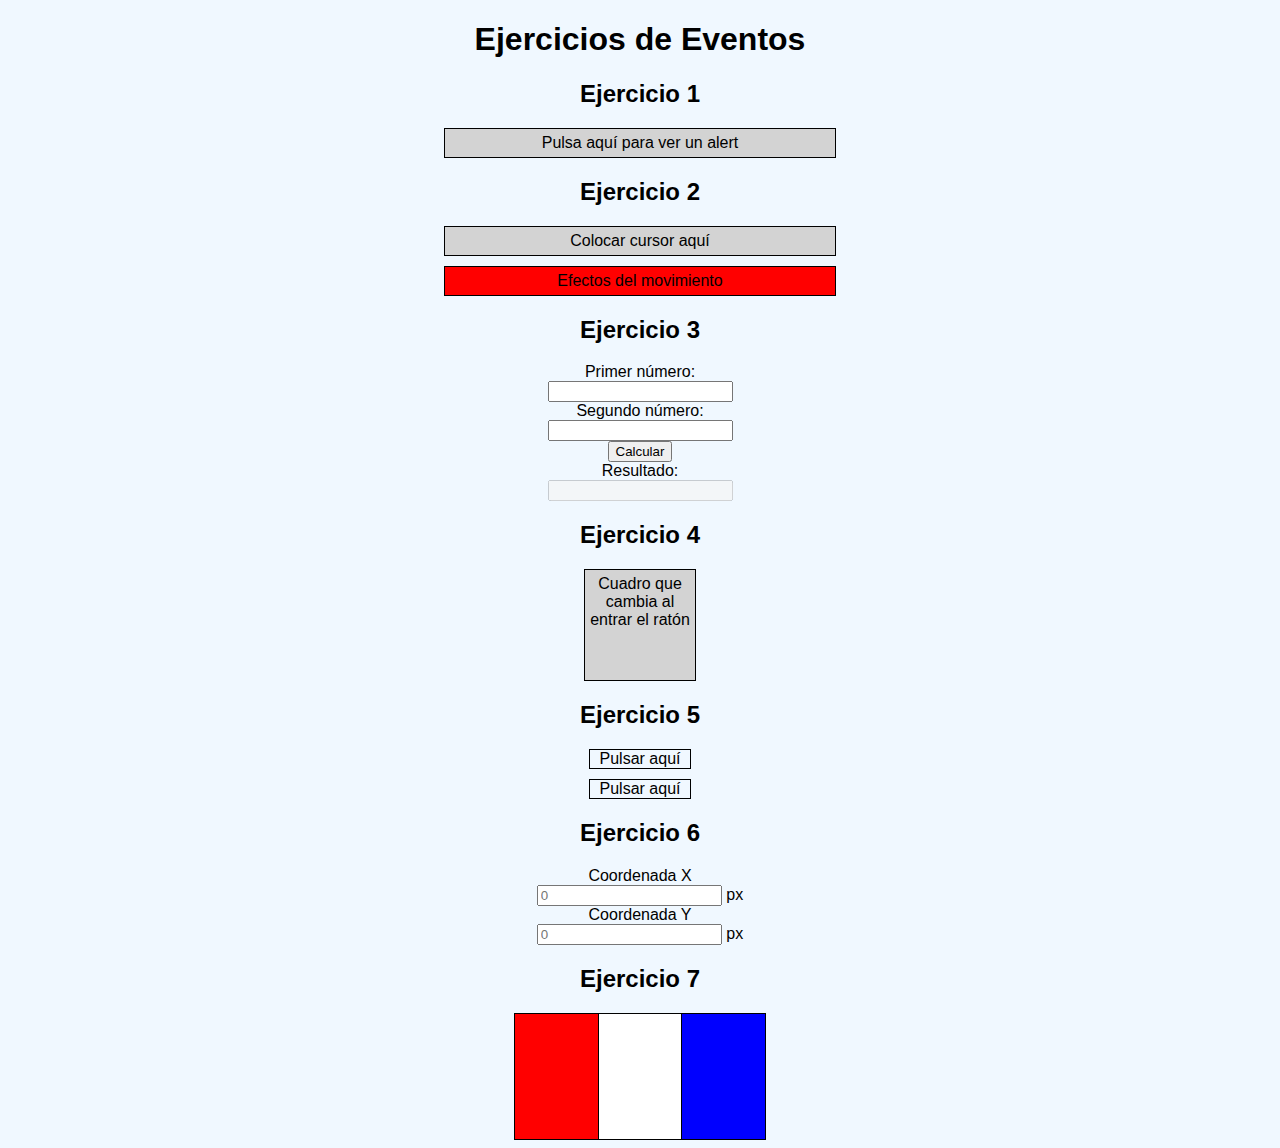
<file: Prog Sist Inf/11.Eventos/index.html>
<!DOCTYPE html>
<html lang="en">
<head>
  <script> 
  // Este evento espera a que toda la página cargue
    window.addEventListener("load", (event) => {
      console.log("La página ha cargado");
      // Aunque está varias líneas antes del input de precio, si conseguimos seleccionar el input
      let el = document.getElementById("precio")
      console.log(el)
      
      // Ejercicio 4
      ej4()
  });
  </script>
  
  <meta charset="UTF-8">
  <meta name="viewport" content="width=device-width, initial-scale=1.0">
  <title>Eventos</title>
  <style>
    body{
      background-color: aliceblue;
      text-align: center;
      font-family:'Segoe UI', Tahoma, Geneva, Verdana, sans-serif;
    }
    .borde{
      border: 1px solid black;
      padding: 5px;
      width: 30%;
      background-color: lightgray;
      margin: 10px auto;
    }
    .rojo{
      background-color: red;
    }
  </style>
</head>
<body>
    <h1>Ejercicios de Eventos</h1>
    <!-- Ejercicio 1 -->
    <h2>Ejercicio 1</h2>
    <div onclick="ej1()" class="borde">Pulsa aquí para ver un alert</div>
    <!-- Ejercicio 2 -->
    <h2>Ejercicio 2</h2>
    <div onmouseenter="ej2('dentro')" onmouseleave="ej2('fuera')" class="borde">Colocar cursor aquí</div>
    <div class="borde rojo">Efectos del movimiento</div>
    <!-- Ejercicio 3 -->
    <h2>Ejercicio 3</h2>
    <form>
      <label>Primer número:</label><br>
      <input id="precio" type="number"><br>
      <label>Segundo número:</label><br>
      <input id="cantidad" type="number"><br>
      <input type="button" id="enviar" value="Calcular"><br>
      <label>Resultado:</label><br>
      <input id="total" readonly disabled>
    </form>

   <!-- Ejercicio 4 -->
   <h2>Ejercicio 4</h2>             
    <div style="display: block; width: 100px; height: 100px;" class="borde" id="cuadro">
      Cuadro que cambia al entrar el ratón            
    </div>

    <!-- Ejercicio 5 -->
    <h2>Ejercicio 5</h2> 
      <style>
      .boton{display:block; width:100px;cursor:pointer;margin: 10px;border:1px solid black}
      </style> 

      <div id="boton1" class="boton" style="margin:10px auto;">Pulsar aquí</div>
      <div id="boton2" class="boton" style="margin:10px auto;">Pulsar aquí</div>

    <!-- Ejercicio 6 -->
    <h2>Ejercicio 6</h2>
    <label>Coordenada X</label><br>          
    <input id="cX" placeholder="0" readonly><span> px</span>
    <br>
    <label>Coordenada Y</label><br>           
    <input id="cY" placeholder="0" readonly><span> px</span>

    <!-- Ejercicio 7 -->
    <h2>Ejercicio 7</h2>
    
    <style>
    #red {
      flex-grow: 1;
      background: red;
    }
    #white{
      border-left: 1px solid black;
      border-right: 1px solid black;
      flex-grow: 1;
      background: white;
    }

    #blue {
      flex-grow: 1;
      background: blue;
    }
    </style>
  <div style="display: flex; width: 250px; height: 125px; border:1px solid black; margin: 0 auto;">
    <div id="red"></div>
    <div id="white"></div>
    <div id="blue"></div>
  </div>
  <script src="./1.js"></script>
  <script src="./2.js"></script>
  <script src="./3.js"></script>
  <script src="./4.js"></script>
  <script src="./5.js"></script>
  <!--<script src="./6.js"></script>-->
  <script src="./7.js"></script>
  <script>
  // Este evento sucede antes del de "load" y también nos permite acceder a elementos del DOM
  window.addEventListener("DOMContentLoaded", (event) => {
    console.log("El DOM está disponible");
    let el = document.getElementById("precio")
    console.log(el)
  });
  </script>
</body>
</html>
</file>
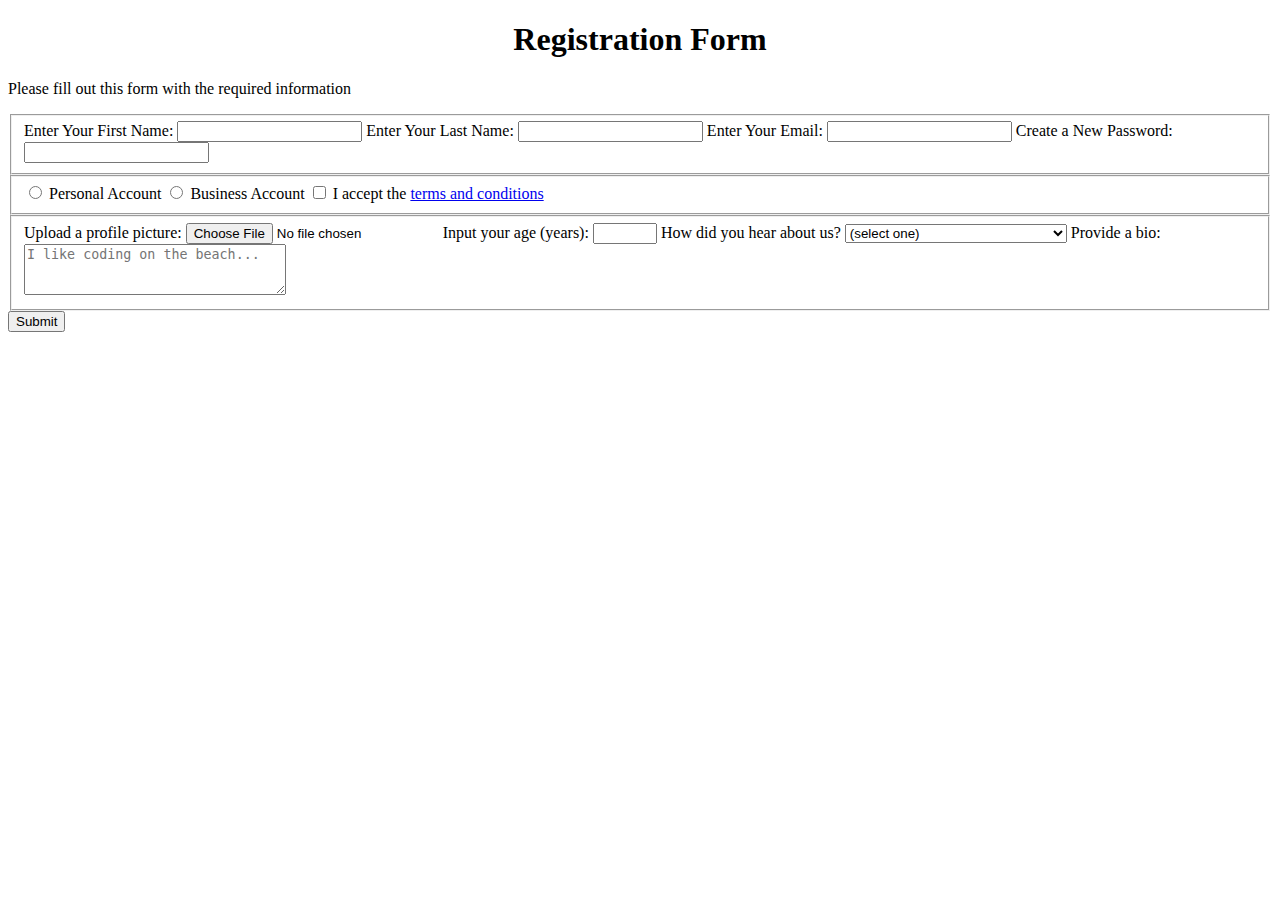
<file: Prog Sist Inf/Colored_markers_fcodecamp/index.html>
<!DOCTYPE html>
<html lang="en">
  <head>
    <meta charset="UTF-8">
    <title>Registration Form</title>
    <link rel="stylesheet" href="styles.css" />
  </head>
  <body>
    <h1>Registration Form</h1>
    <p>Please fill out this form with the required information</p>
    <form method="post" action='https://register-demo.freecodecamp.org'>
      <fieldset>
        <label for="first-name">Enter Your First Name: <input id="first-name" name="first-name" type="text" required /></label>
        <label for="last-name">Enter Your Last Name: <input id="last-name" name="last-name" type="text" required /></label>
        <label for="email">Enter Your Email: <input id="email" name="email" type="email" required /></label>
        <label for="new-password">Create a New Password: <input id="new-password" name="new-password" type="password" pattern="[a-z0-5]{8,}" required /></label>
      </fieldset>
      <fieldset>
        <label for="personal-account"><input id="personal-account" type="radio" name="account-type" class="inline" /> Personal Account</label>
        <label for="business-account"><input id="business-account" type="radio" name="account-type" class="inline" /> Business Account</label>
        <label for="terms-and-conditions">
          <input id="terms-and-conditions" type="checkbox" required name="terms-and-conditions" class="inline" /> I accept the <a href="https://www.freecodecamp.org/news/terms-of-service/">terms and conditions</a>
        </label>
      </fieldset>
      <fieldset>
        <label for="profile-picture">Upload a profile picture: <input id="profile-picture" type="file" name="file" /></label>
        <label for="age">Input your age (years): <input id="age" type="number" name="age" min="13" max="120" /></label>
        <label for="referrer">How did you hear about us?
          <select id="referrer" name="referrer">
            <option value="">(select one)</option>
            <option value="1">freeCodeCamp News</option>
            <option value="2">freeCodeCamp YouTube Channel</option>
            <option value="3">freeCodeCamp Forum</option>
            <option value="4">Other</option>
          </select>
        </label>
        <label for="bio">Provide a bio:
          <textarea id="bio" name="bio" rows="3" cols="30" placeholder="I like coding on the beach..."></textarea>
        </label>
      </fieldset>
      <input type="submit" value="Submit" />
    </form>
  </body>
</html>
</file>
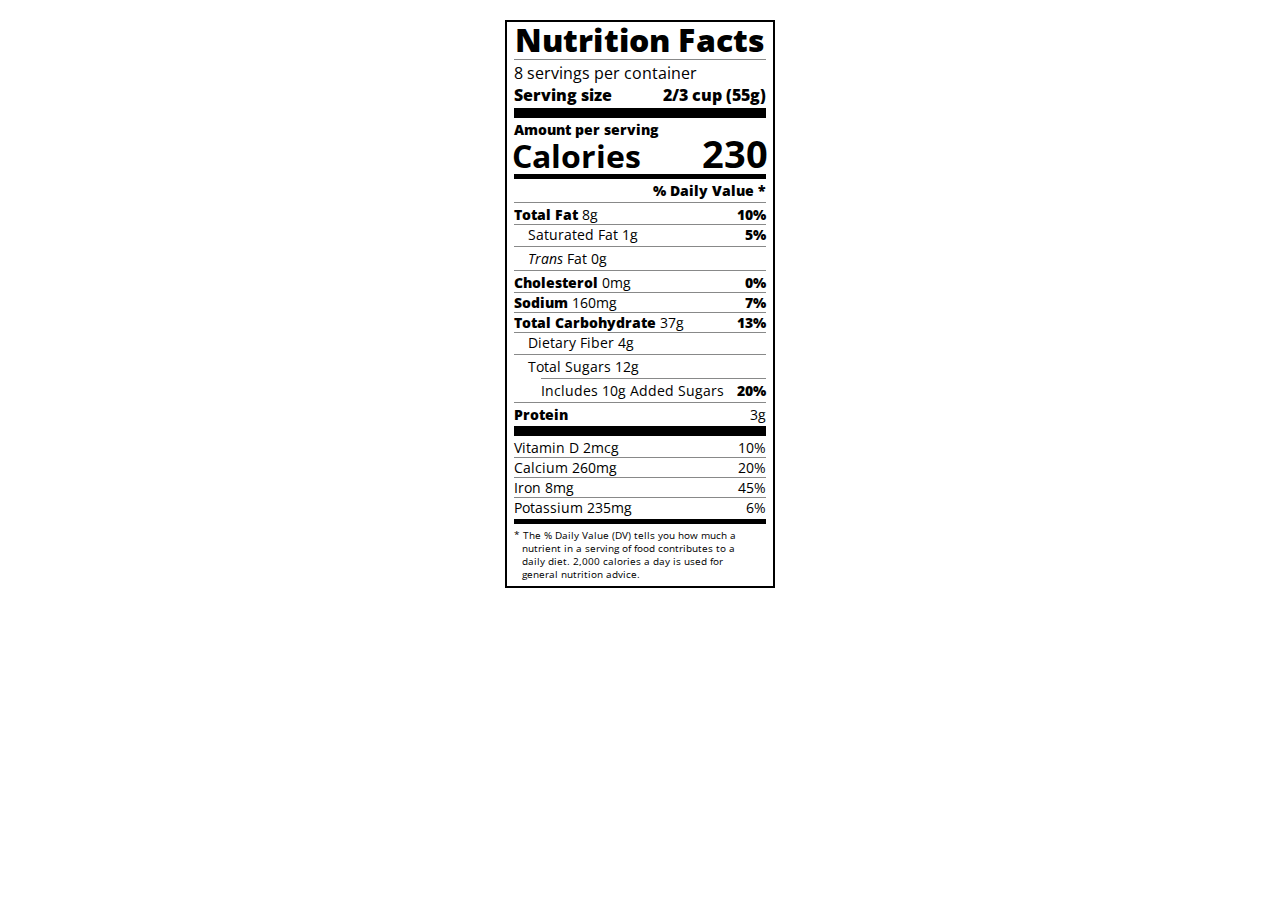
<file: Prog Sist Inf/nutritional_label_fcodecamp/index.html>
<!DOCTYPE html>
<html lang="en">

<head>
  <meta charset="UTF-8">
  <title>Nutrition Label</title>
  <link href="https://fonts.googleapis.com/css?family=Open+Sans:400,700,800" rel="stylesheet">
  <link href="./styles.css" rel="stylesheet">
</head>

<body>
  <div class="label">
    <header>
      <h1 class="bold">Nutrition Facts</h1>
      <div class="divider"></div>
      <p>8 servings per container</p>
      <p class="bold">Serving size <span>2/3 cup (55g)</span></p>
    </header>
    <div class="divider large"></div>
    <div class="calories-info">
      <div class="left-container">
        <h2 class="bold small-text">Amount per serving</h2>
        <p>Calories</p>
      </div>
      <span>230</span>
    </div>
    <div class="divider medium"></div>
    <div class="daily-value small-text">
      <p class="bold right no-divider">% Daily Value *</p>
      <div class="divider"></div>
      <p><span><span class="bold">Total Fat</span> 8g</span> <span class="bold">10%</span></p>
      <p class="indent no-divider">Saturated Fat 1g <span class="bold">5%</span></p>
      <div class="divider"></div>
      <p class="indent no-divider"><span><i>Trans</i> Fat 0g</span></p>
      <div class="divider"></div>
      <p><span><span class="bold">Cholesterol</span> 0mg</span> <span class="bold">0%</span></p>
      <p><span><span class="bold">Sodium</span> 160mg</span> <span class="bold">7%</span></p>
      <p><span><span class="bold">Total Carbohydrate</span> 37g</span> <span class="bold">13%</span></p>
      <p class="indent no-divider">Dietary Fiber 4g</p>
      <div class="divider"></div>
      <p class="indent no-divider">Total Sugars 12g</p>
      <div class="divider double-indent"></div>
      <p class="double-indent no-divider">Includes 10g Added Sugars <span class="bold">20%</span>
      <div class="divider"></div>
      <p class="no-divider"><span class="bold">Protein</span> 3g</p>
      <div class="divider large"></div>
      <p>Vitamin D 2mcg <span>10%</span></p>
      <p>Calcium 260mg <span>20%</span></p>
      <p>Iron 8mg <span>45%</span></p>
      <p class="no-divider">Potassium 235mg <span>6%</span></p>
    </div>
    <div class="divider medium"></div>
    <p class="note">* The % Daily Value (DV) tells you how much a nutrient in a serving of food contributes to a daily
      diet. 2,000 calories a day is used for general nutrition advice.</p>
  </div>
</body>
</html>
</file>
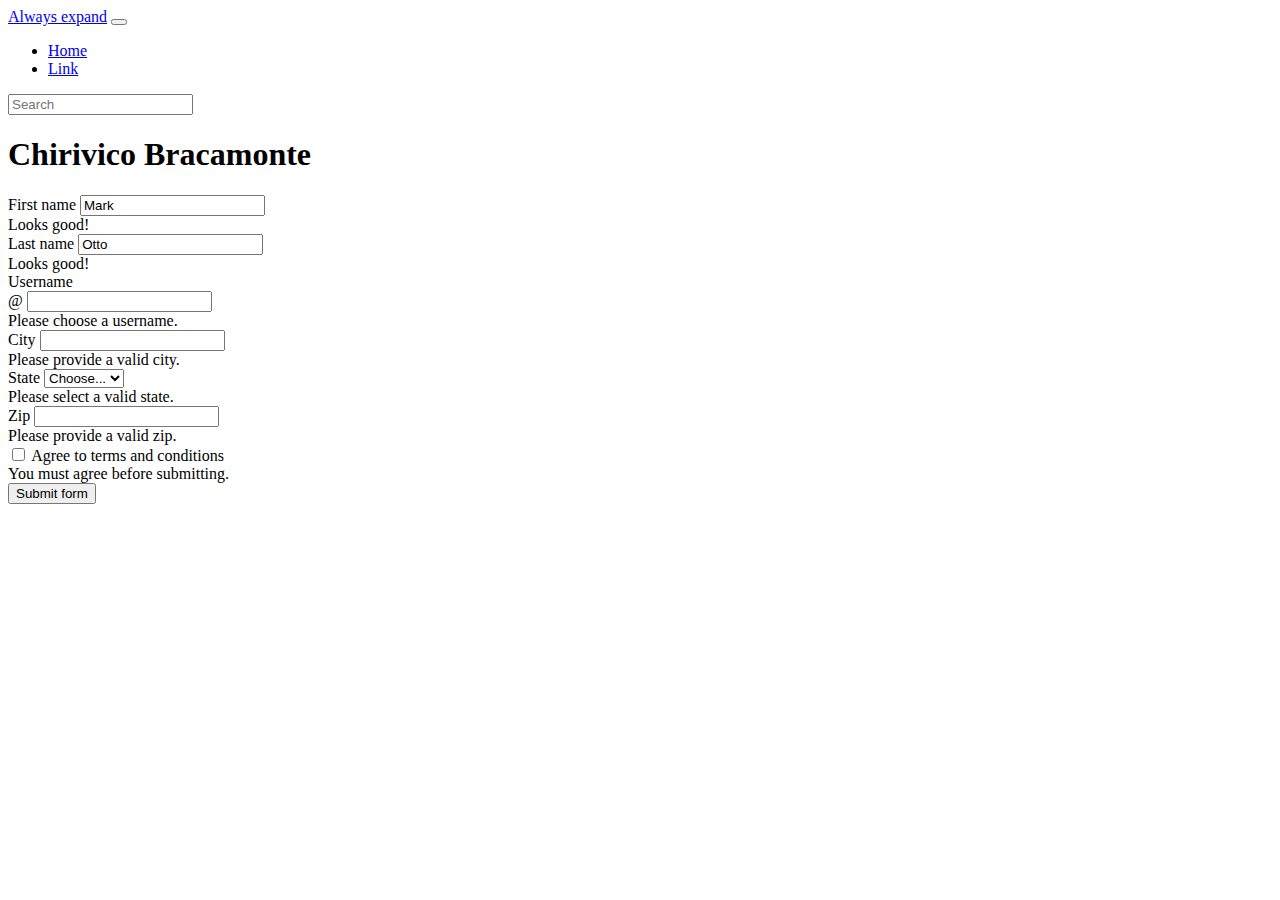
<file: HTML y CSS/bootstrap.v01.html>
<!DOCTYPE html>
<html lang="en">
<head>
    <meta charset="UTF-8">
    <meta http-equiv="X-UA-Compatible" content="IE=edge">
    <meta name="viewport" content="width=device-width, initial-scale=1.0">
    <title>Bootstrap_v0.1</title>
    <link href="https://cdn.jsdelivr.net/npm/bootstrap@5.3.0-alpha3/dist/css/bootstrap.min.css" rel="stylesheet" integrity="sha384-KK94CHFLLe+nY2dmCWGMq91rCGa5gtU4mk92HdvYe+M/SXH301p5ILy+dN9+nJOZ" crossorigin="anonymous">
</head>
<body>
    <nav class="navbar navbar-expand navbar-dark bg-dark" aria-label="Second navbar example">
        <div class="container-fluid">
          <a class="navbar-brand" href="#">Always expand</a>
          <button class="navbar-toggler" type="button" data-bs-toggle="collapse" data-bs-target="#navbarsExample02" aria-controls="navbarsExample02" aria-expanded="false" aria-label="Toggle navigation">
            <span class="navbar-toggler-icon"></span>
          </button>
    
          <div class="collapse navbar-collapse" id="navbarsExample02">
            <ul class="navbar-nav me-auto">
              <li class="nav-item">
                <a class="nav-link active" aria-current="page" href="#">Home</a>
              </li>
              <li class="nav-item">
                <a class="nav-link" href="#">Link</a>
              </li>
            </ul>
            <form role="search">
              <input class="form-control" type="search" placeholder="Search" aria-label="Search">
            </form>
          </div>
        </div>
      </nav>
    <h1 class="m-5 p-5 text-center">Chirivico Bracamonte</h1>
  
    <div class="">
        <div class="container  text-center"><div class="bd-example">
        <form class="row g-3">
          <div class="col-md-4">
            <label for="validationServer01" class="form-label">First name</label>
            <input type="text" class="form-control is-valid" id="validationServer01" value="Mark" required="">
            <div class="valid-feedback">
              Looks good!
            </div>
          </div>
          <div class="col-md-4">
            <label for="validationServer02" class="form-label">Last name</label>
            <input type="text" class="form-control is-valid" id="validationServer02" value="Otto" required="">
            <div class="valid-feedback">
              Looks good!
            </div>
          </div>
          <div class="col-md-4">
            <label for="validationServerUsername" class="form-label">Username</label>
            <div class="input-group has-validation">
              <span class="input-group-text" id="inputGroupPrepend3">@</span>
              <input type="text" class="form-control is-invalid" id="validationServerUsername" aria-describedby="inputGroupPrepend3" required="">
              <div class="invalid-feedback">
                Please choose a username.
              </div>
            </div>
          </div>
          <div class="col-md-6">
            <label for="validationServer03" class="form-label">City</label>
            <input type="text" class="form-control is-invalid" id="validationServer03" required="">
            <div class="invalid-feedback">
              Please provide a valid city.
            </div>
          </div>
          <div class="col-md-3">
            <label for="validationServer04" class="form-label">State</label>
            <select class="form-select is-invalid" id="validationServer04" required="">
              <option selected="" disabled="" value="">Choose...</option>
              <option>...</option>
            </select>
            <div class="invalid-feedback">
              Please select a valid state.
            </div>
          </div>
          <div class="col-md-3">
            <label for="validationServer05" class="form-label">Zip</label>
            <input type="text" class="form-control is-invalid" id="validationServer05" required="">
            <div class="invalid-feedback">
              Please provide a valid zip.
            </div>
          </div>
          <div class="col-12">
            <div class="form-check">
              <input class="form-check-input is-invalid" type="checkbox" value="" id="invalidCheck3" required="">
              <label class="form-check-label" for="invalidCheck3">
                Agree to terms and conditions
              </label>
              <div class="invalid-feedback">
                You must agree before submitting.
              </div>
            </div>
          </div>
          <div class="col-12">
            <button class="btn btn-primary" type="submit">Submit form</button>
          </div>
        </form>
        </div></div>

      </div>
    </body>
</html>
</file>
<file: Prog Sist Inf/Colored_markers_fcodecamp/styles.css>
h1 {
    text-align: center;
  }
  
  .container {
    background-color: rgb(255, 255, 255);
    padding: 10px 0;
  }
  
  .marker {
    width: 200px;
    height: 25px;
    margin: 10px auto;
  }
  
  .cap {
    width: 60px;
    height: 25px;
  }
  
  .sleeve {
    width: 110px;
    height: 25px;
    background-color: rgba(255, 255, 255, 0.5);
    border-left: 10px double rgba(0, 0, 0, 0.75);
  }
  
  .cap, .sleeve {
    display: inline-block;
  }
  
  .red {
    background: linear-gradient(rgb(122, 74, 14), rgb(245, 62, 113), rgb(162, 27, 27));
    box-shadow: 0 0 20px 0 rgba(83, 14, 14, 0.8);
  }
  
  .green {
    background: linear-gradient(#55680D, #71F53E, #116C31);
    box-shadow: 0 0 20px 0 #3B7E20CC;
  }
  
  .blue {
    background: linear-gradient(hsl(186, 76%, 16%), hsl(223, 90%, 60%), hsl(240, 56%, 42%));
    box-shadow: 0 0 20px 0 hsla(223, 59%, 31%, 0.8);
  }
</file>
<file: Prog Sist Inf/nutritional_label_fcodecamp/styles.css>
* {
    box-sizing: border-box;
  }
  
  html {
    font-size: 16px;
  }
  
  body {
    font-family: 'Open Sans', sans-serif;
  }
  
  .label {
    border: 2px solid black;
    width: 270px;
    margin: 20px auto;
    padding: 0 7px;
  }
  
  header h1 {
    text-align: center;
    margin: -4px 0;
    letter-spacing: 0.15px
  }
  
  p {
    margin: 0;
    display: flex;
    justify-content: space-between;
  }
  
  .divider {
    border-bottom: 1px solid #888989;
    margin: 2px 0;
  }
  
  .bold {
    font-weight: 800;
  }
  
  .large {
    height: 10px;
  }
  
  .large, .medium {
    background-color: black;
    border: 0;
  }
  
  .medium {
    height: 5px;
  }
  
  .small-text {
    font-size: 0.85rem;
  }
  
  
  .calories-info {
    display: flex;
    justify-content: space-between;
    align-items: flex-end;
  }
  
  .calories-info h2 {
    margin: 0;
  }
  
  .left-container p {
    margin: -5px -2px;
    font-size: 2em;
    font-weight: 700;
  }
  
  .calories-info span {
    margin: -7px -2px;
    font-size: 2.4em;
    font-weight: 700;
  }
  
  .right {
    justify-content: flex-end;
  }
  
  .indent {
    margin-left: 1em;
  }
  
  .double-indent {
    margin-left: 2em;
  }
  
  .daily-value p:not(.no-divider) {
    border-bottom: 1px solid #888989;
  }
  
  .note {
    font-size: 0.6rem;
    margin: 5px 0;
    padding: 0 8px;
    text-indent: -8px;
  }
</file>
